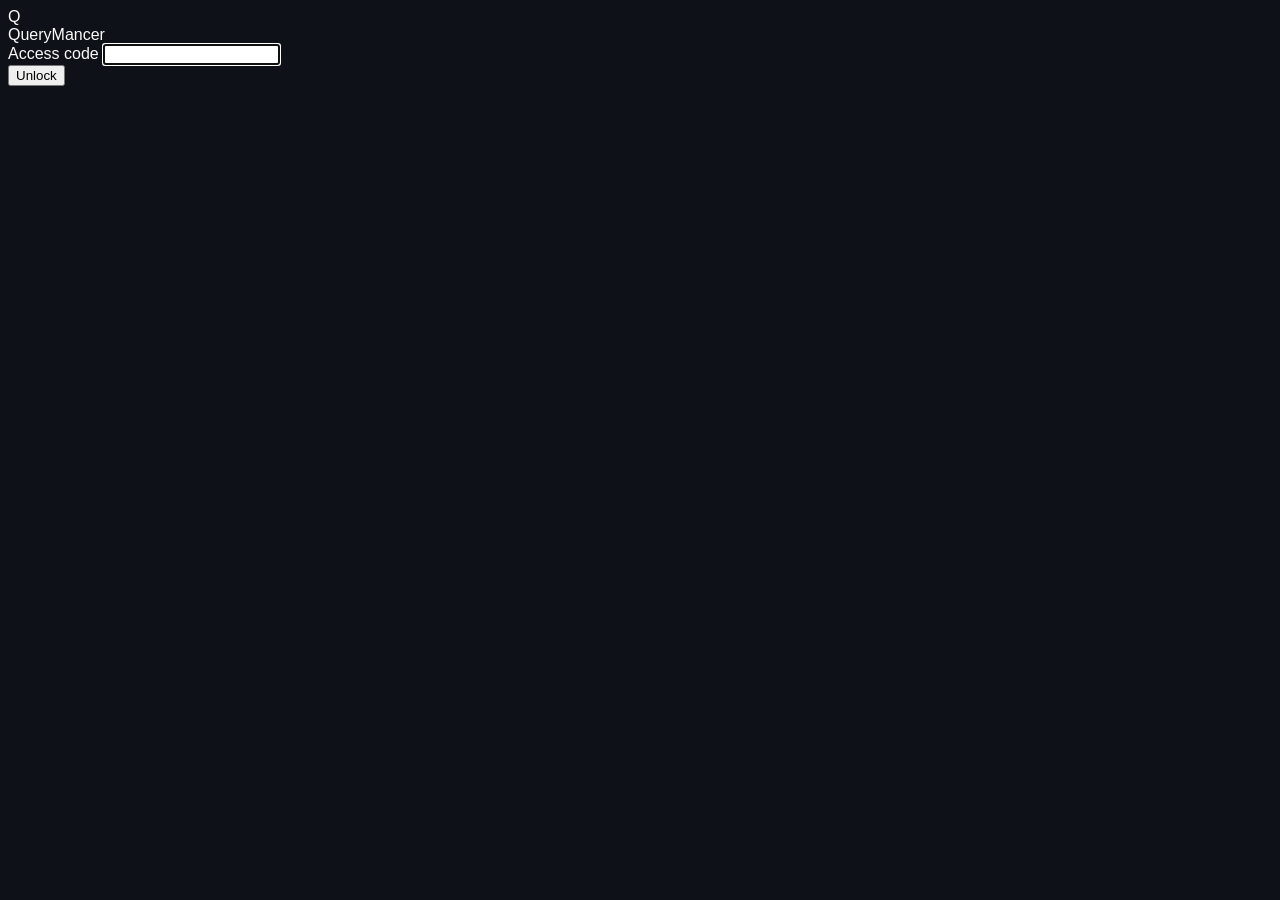
<file: web/unlock.html>
<!DOCTYPE html>
<html lang="en">
<head>
<meta charset="utf-8">
<meta name="viewport" content="width=device-width, initial-scale=1">
<title>QueryMancer</title>
<link rel="preconnect" href="https://fonts.googleapis.com">
<link rel="preconnect" href="https://fonts.gstatic.com" crossorigin>
<link href="https://fonts.googleapis.com/css2?family=IBM+Plex+Sans:wght@400;500;600;700&family=IBM+Plex+Mono:wght@400;500&display=swap" rel="stylesheet">
<link rel="stylesheet" href="/assets/style.css">
</head>
<body>

<div class="unlock-page">
  <form id="unlock-form" class="unlock-card" autocomplete="off">
    <div class="modal-head">
      <div class="modal-mark">Q</div>
      <div class="modal-title">QueryMancer</div>
    </div>

    <div class="field">
      <label for="code">Access code</label>
      <input id="code" name="code" type="password" autocomplete="current-password" autofocus>
    </div>

    <div id="unlock-error" class="modal-error is-hidden"></div>

    <button id="unlock-button" class="primary-button" type="submit">Unlock</button>
  </form>
</div>

<script>
(() => {
  "use strict";
  const form = document.getElementById("unlock-form");
  const input = document.getElementById("code");
  const error = document.getElementById("unlock-error");
  const button = document.getElementById("unlock-button");

  form.addEventListener("submit", async (event) => {
    event.preventDefault();
    button.disabled = true;
    error.classList.add("is-hidden");
    try {
      const response = await fetch("/api/unlock", {
        method: "POST",
        credentials: "same-origin",
        headers: { "Content-Type": "application/json" },
        body: JSON.stringify({ code: input.value }),
      });
      const data = await response.json();
      if (data.ok) {
        window.location.href = "/";
        return;
      }
      error.textContent = data.message || "Incorrect access code.";
      error.classList.remove("is-hidden");
    } catch (err) {
      error.textContent = "Could not reach the server.";
      error.classList.remove("is-hidden");
    } finally {
      button.disabled = false;
      input.select();
    }
  });
})();
</script>
</body>
</html>
</file>
<file: assets/style.css>
/* General Body Styles */
body {
    font-family: -apple-system, BlinkMacSystemFont, "Segoe UI", Roboto, Helvetica, Arial, sans-serif;
    background-color: #0E1117;
    color: #FAFAFA;
}

/* Main header */
h1 {
    color: #0EA5E9; /* Light Blue */
    text-align: center;
}

/* Subheader */
h2, h3, h4, h5, h6 {
    color: #A0AEC0; /* Gray */
}

/* Streamlit specific classes */
.stApp {
    background-color: #0E1117;
}

.stTextInput > div > div > input {
    background-color: #1E293B; /* Darker Blue-Gray */
    color: #FAFAFA;
    border: 1px solid #3B82F6; /* Blue */
}

.stButton > button {
    background-color: #3B82F6; /* Blue */
    color: #FFFFFF;
    border: none;
    padding: 0.5rem 1rem;
    border-radius: 0.25rem;
}

.stChatMessage {
    background-color: #1E293B; /* Darker Blue-Gray */
    border-radius: 0.5rem;
    padding: 1rem;
    margin-bottom: 1rem;
}

/* Sidebar styles */
.css-1d391kg {
    background-color: #1E293B !important; /* Darker Blue-Gray */
}
</file>
